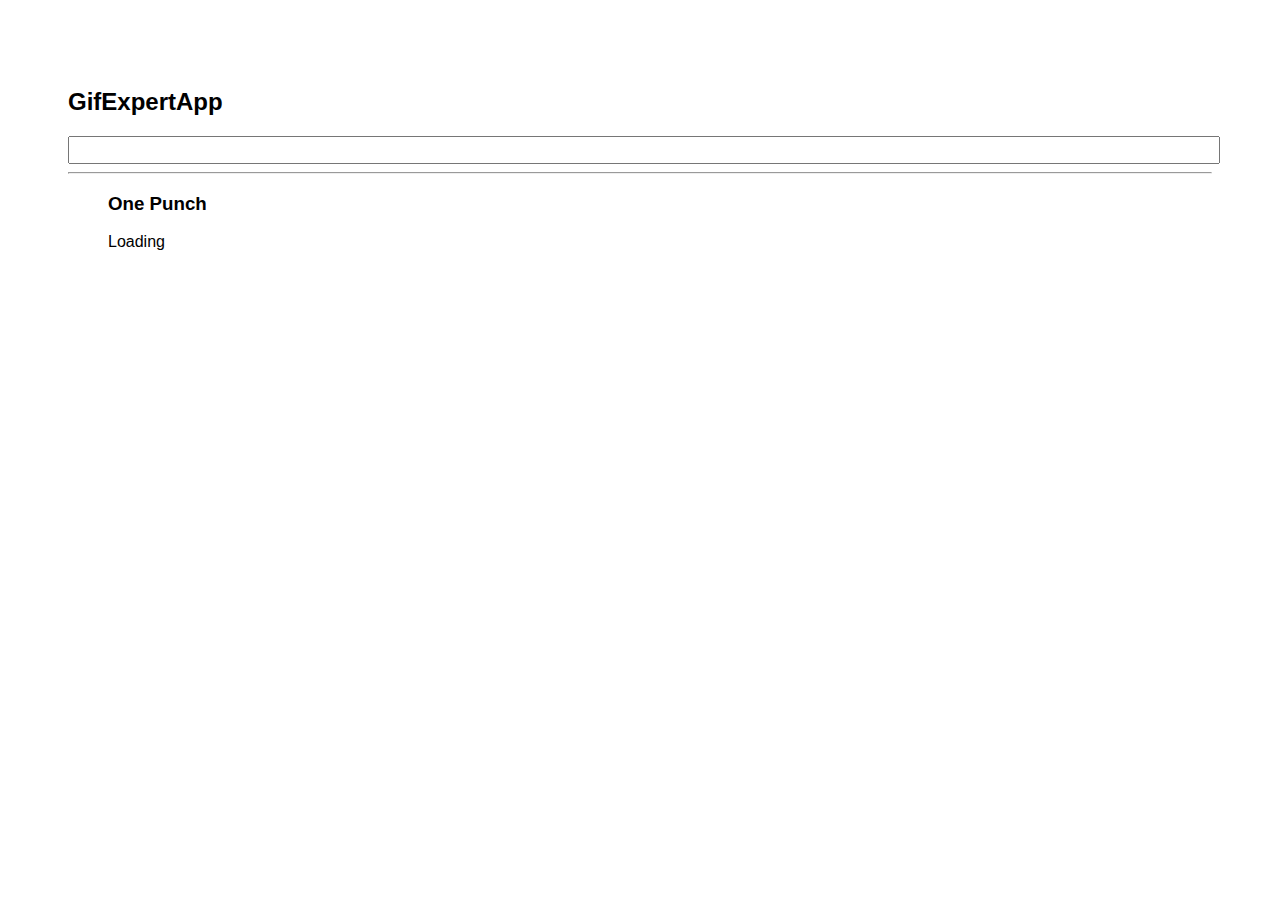
<file: docs/index.html>
<!doctype html>
<html lang="en">

<head>
    <meta charset="utf-8" />
    <link rel="icon" href="./favicon.ico" />
    <meta name="viewport" content="width=device-width,initial-scale=1" />
    <meta name="theme-color" content="#000000" />
    <meta name="description" content="Web site created using create-react-app" />
    <link rel="apple-touch-icon" href="./logo192.png" />
    <link rel="manifest" href="./manifest.json" />
    <link rel="stylesheet" href="https://cdnjs.cloudflare.com/ajax/libs/animate.css/4.1.1/animate.min.css" />
    <title>GiftExpertApp</title>
    <link href="./static/css/main.2c96eccc.chunk.css" rel="stylesheet">
</head>

<body><noscript>You need to enable JavaScript to run this app.</noscript>
    <div id="root"></div>
    <script>!function (e) { function r(r) { for (var n, p, f = r[0], i = r[1], l = r[2], c = 0, s = []; c < f.length; c++)p = f[c], Object.prototype.hasOwnProperty.call(o, p) && o[p] && s.push(o[p][0]), o[p] = 0; for (n in i) Object.prototype.hasOwnProperty.call(i, n) && (e[n] = i[n]); for (a && a(r); s.length;)s.shift()(); return u.push.apply(u, l || []), t() } function t() { for (var e, r = 0; r < u.length; r++) { for (var t = u[r], n = !0, f = 1; f < t.length; f++) { var i = t[f]; 0 !== o[i] && (n = !1) } n && (u.splice(r--, 1), e = p(p.s = t[0])) } return e } var n = {}, o = { 1: 0 }, u = []; function p(r) { if (n[r]) return n[r].exports; var t = n[r] = { i: r, l: !1, exports: {} }; return e[r].call(t.exports, t, t.exports, p), t.l = !0, t.exports } p.m = e, p.c = n, p.d = function (e, r, t) { p.o(e, r) || Object.defineProperty(e, r, { enumerable: !0, get: t }) }, p.r = function (e) { "undefined" != typeof Symbol && Symbol.toStringTag && Object.defineProperty(e, Symbol.toStringTag, { value: "Module" }), Object.defineProperty(e, "__esModule", { value: !0 }) }, p.t = function (e, r) { if (1 & r && (e = p(e)), 8 & r) return e; if (4 & r && "object" == typeof e && e && e.__esModule) return e; var t = Object.create(null); if (p.r(t), Object.defineProperty(t, "default", { enumerable: !0, value: e }), 2 & r && "string" != typeof e) for (var n in e) p.d(t, n, function (r) { return e[r] }.bind(null, n)); return t }, p.n = function (e) { var r = e && e.__esModule ? function () { return e.default } : function () { return e }; return p.d(r, "a", r), r }, p.o = function (e, r) { return Object.prototype.hasOwnProperty.call(e, r) }, p.p = "/"; var f = this["webpackJsonpgif-expert-app"] = this["webpackJsonpgif-expert-app"] || [], i = f.push.bind(f); f.push = r, f = f.slice(); for (var l = 0; l < f.length; l++)r(f[l]); var a = i; t() }([])</script>
    <script src="./static/js/2.1d6add61.chunk.js"></script>
    <script src="./static/js/main.a4c4d122.chunk.js"></script>
</body>

</html>
</file>
<file: docs/static/css/main.2c96eccc.chunk.css>
*{font-family:Helvetica,Arial,sans-serif}body{padding:60px}input{color:grey;font-size:1.2rem;width:100%}.card-grid{display:flex;flex-direction:row;flex-wrap:wrap}.card{align-content:center;border:1px solid grey;border-radius:6px;margin-bottom:10px;margin-right:10px;overflow:hidden}.card p{padding:5px;text-align:center}.card img{max-height:170px}
/*# sourceMappingURL=main.2c96eccc.chunk.css.map */
</file>
